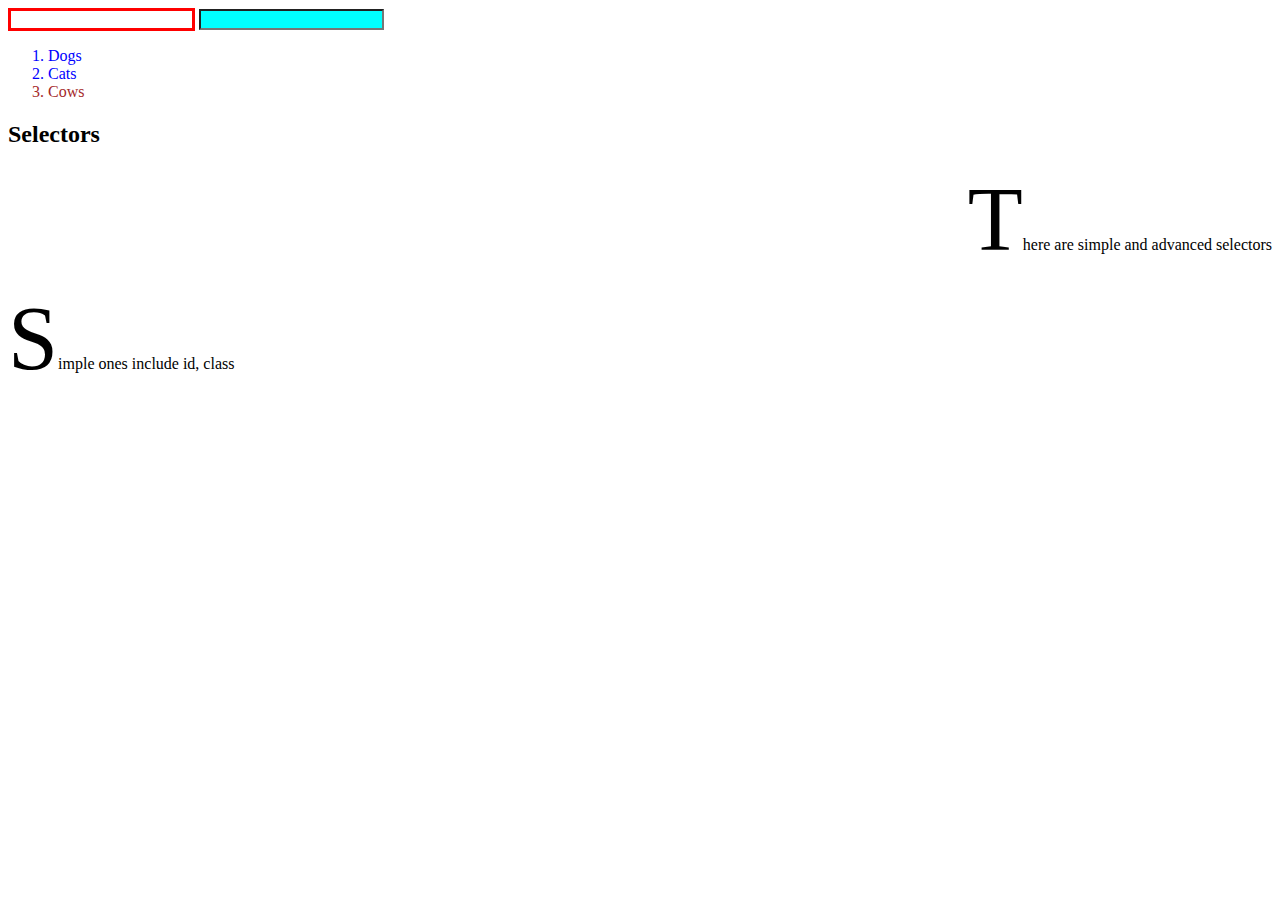
<file: index.html>
<!DOCTYPE html>
<html lang="en">
<head>
    <meta charset="UTF-8">
    <meta name="viewport" content="width=device-width, initial-scale=1.0">
    <title>Advanced Selectors</title>
    <link rel="stylesheet" href="styles.css">
</head>
<body>
    <input type="text">
    <input type="number">

    <ol>
        <li>Dogs</li>
        <li>Cats</li>
        <li>Cows</li>
    </ol>

    <h2>Selectors</h2>
    <p>There are simple and advanced selectors</p>
    <p>Simple ones include id, class</p>
</body>
</html>
</file>
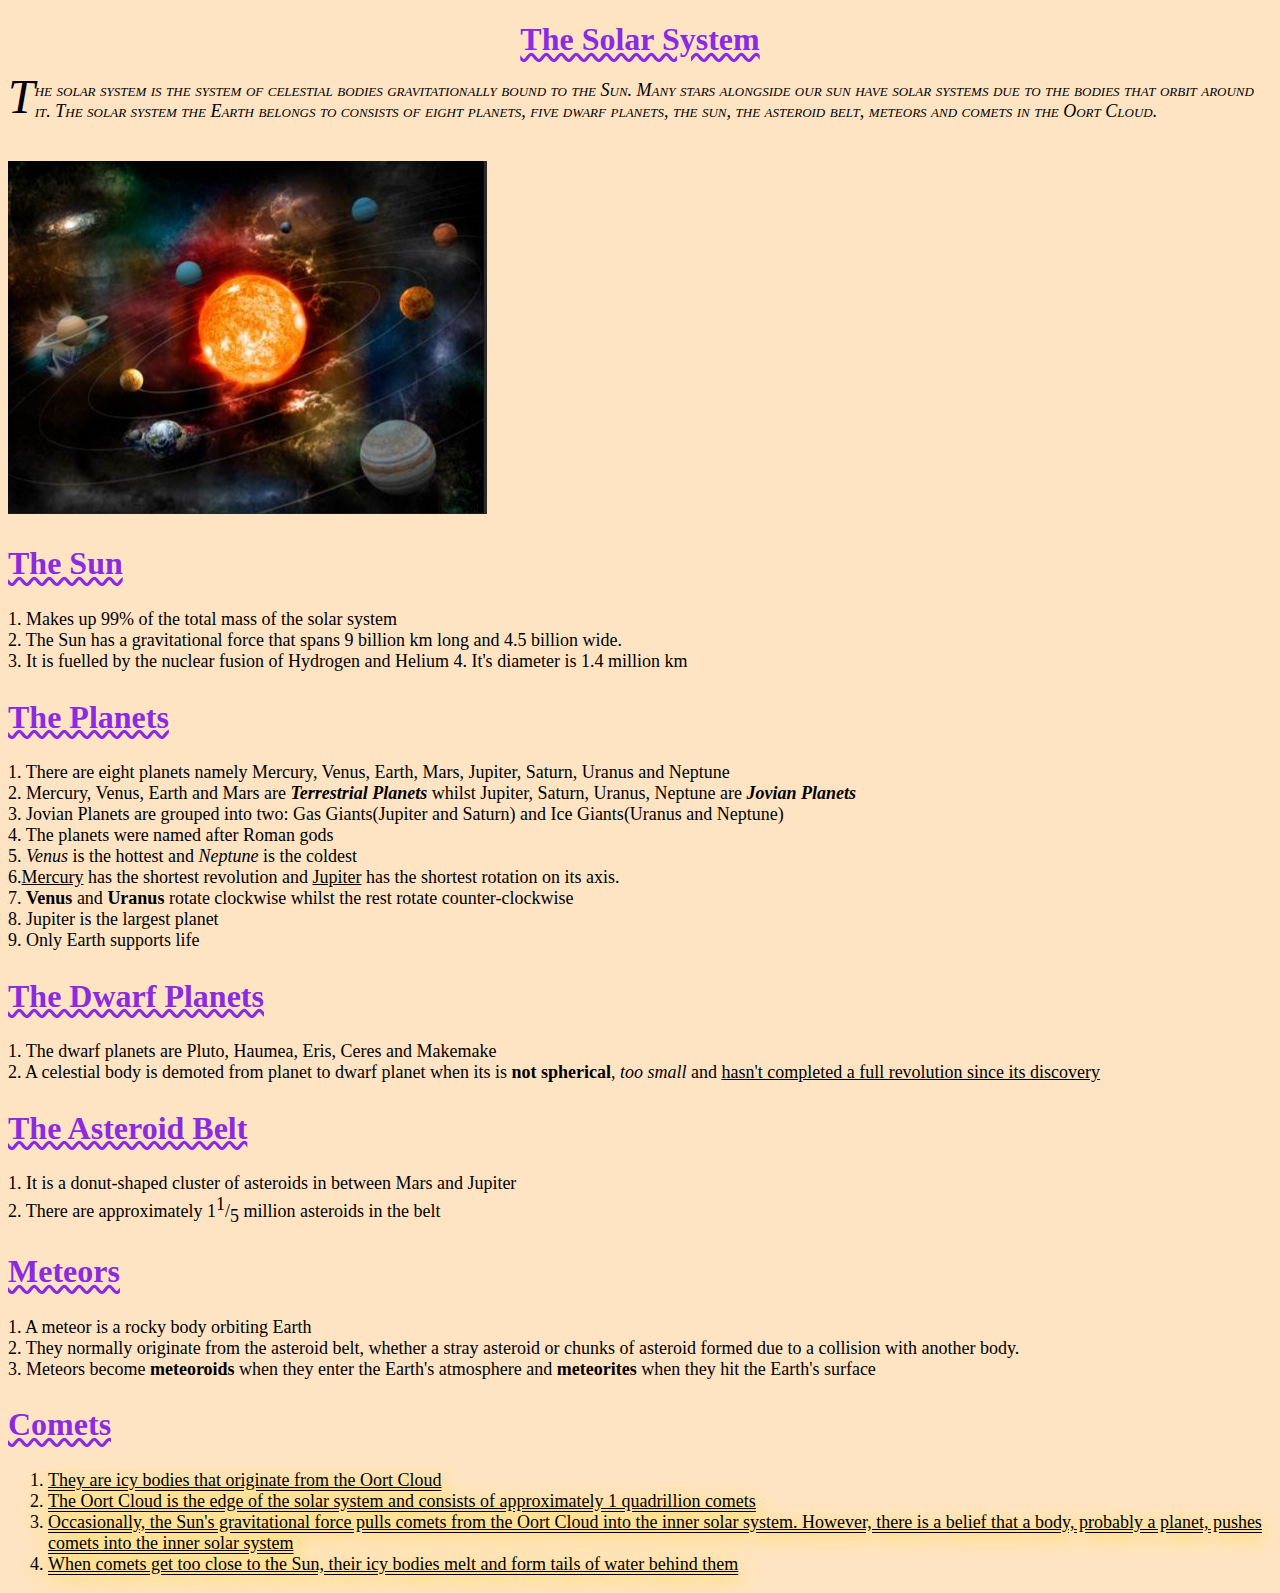
<file: project.html>
<!DOCTYPE html>
<html lang="en">
<head>
    <meta charset="UTF-8">
    <meta name="viewport" content="width=device-width, initial-scale=1.0">
    <title>The Solar System</title>
    <link rel="stylesheet" href="project styles.css">
</head>
<body>
    <h1 class="h">The Solar System</h1> 
    <p>The solar system is the system of celestial bodies gravitationally bound to the Sun. Many stars alongside our sun have solar systems due to the bodies that orbit around it. The solar system the Earth belongs to consists of eight planets, five dwarf planets, the sun, the asteroid belt, meteors and comets in the Oort Cloud. </p> <br>
    <img src="Solar System.jpeg" alt="ss">

    <h2 class="h">The Sun</h2>
    1. Makes up 99% of the total mass of the solar system <br>
    2. The Sun has a gravitational force that spans 9 billion km long and 4.5 billion wide.<br>
    3. It is fuelled by the nuclear fusion of Hydrogen and Helium
    4. It's diameter is 1.4 million km<br>

    <h2 class="h">The Planets</h2>
    1. There are eight planets namely Mercury, Venus, Earth, Mars, Jupiter, Saturn, Uranus and Neptune<br>
    2. Mercury, Venus, Earth and Mars are <strong><em>Terrestrial Planets</em></strong> whilst Jupiter, Saturn, Uranus, Neptune are <strong><em>Jovian Planets</em></strong><br>
    3. Jovian Planets are grouped into two: <mark>Gas Giants</mark>(Jupiter and Saturn) and <mark>Ice Giants</mark>(Uranus and Neptune)<br>
    4. The planets were named after Roman gods<br>
    5. <em>Venus</em> is the hottest and <em>Neptune</em> is the coldest<br>
    6.<u>Mercury</u> has the shortest revolution and <u>Jupiter</u> has the shortest rotation on its axis.<br>
    7. <strong>Venus</strong> and <strong>Uranus</strong> rotate clockwise whilst the rest rotate counter-clockwise<br>
8. Jupiter is the largest planet<br>
9. Only Earth supports life<br>

<h2 class="h">The Dwarf Planets</h2>
1. The dwarf planets are Pluto, Haumea, Eris, Ceres and Makemake<br>
2. A celestial body is demoted from planet to dwarf planet when its is <b>not spherical</b>, <i>too small</i> and <u>hasn't completed a full revolution since its discovery</u><br>

<h2 class="h">The Asteroid Belt</h2>
1. It is a donut-shaped cluster of asteroids in between Mars and Jupiter<br>
2. There are approximately 1<sup>1</sup>/<sub>5</sub> million asteroids in the belt<br>

<h2 class="h">Meteors</h2>
1. A meteor is a rocky body orbiting Earth<br>
2. They normally originate from the asteroid belt, whether a stray asteroid or chunks of asteroid formed due to a collision with another body.<br>
3. Meteors become <mark><b>meteoroids</b></mark> when they enter the Earth's atmosphere and <mark><b>meteorites</b></mark> when they hit the Earth's surface<br>

<h2 class="h">Comets</h2>
<ol>
  <li>  They are icy bodies that originate from the Oort Cloud<br></li>
<li>The Oort Cloud is the edge of the solar system and consists of approximately 1 quadrillion comets<br></li>
<li>Occasionally, the Sun's gravitational force pulls comets from the Oort Cloud into the inner solar system. However, there is a belief that a body, probably a planet, pushes comets into the inner solar system<br></li>
<li>When comets get too close to the Sun, their icy bodies melt and form tails of water behind them<br></li>
</ol>    


    
</body>
</html>
</file>
<file: styles.css>
input[type="text"]{
    border: 3px solid red;
}
input[type="number"]{
    background-color: aqua;
}
ol > li{
    color: blue;
}
li:nth-child(3){
    color: brown;
}
h2 + p{
    text-align: right;
}
h2:hover{
    color: goldenrod;
    font-family: Georgia, 'Times New Roman', Times, serif;
    font-size: smaller;
    text-decoration: line-through;
}
p::first-letter{
    font-size: 90px;
}
</file>
<file: project styles.css>
*{
    background-color: bisque;
font-size: large;
}
.h{
    font-size: xx-large;
    color: blueviolet;
    text-decoration: wavy underline;
}
ol > li{
    text-shadow: 3px 5px 20px gold;
    text-decoration: double underline;
}
h1 + p{
    font-style: oblique;
    font-variant: small-caps;
}
h1:hover{
    color: coral;
    text-shadow: 3px 4px 20px hotpink
}
h1{
    text-align: center;
}
p::first-letter{
    font-size: xxx-large;
    line-height: 0.7;
    float: inline-start;
}
</file>
